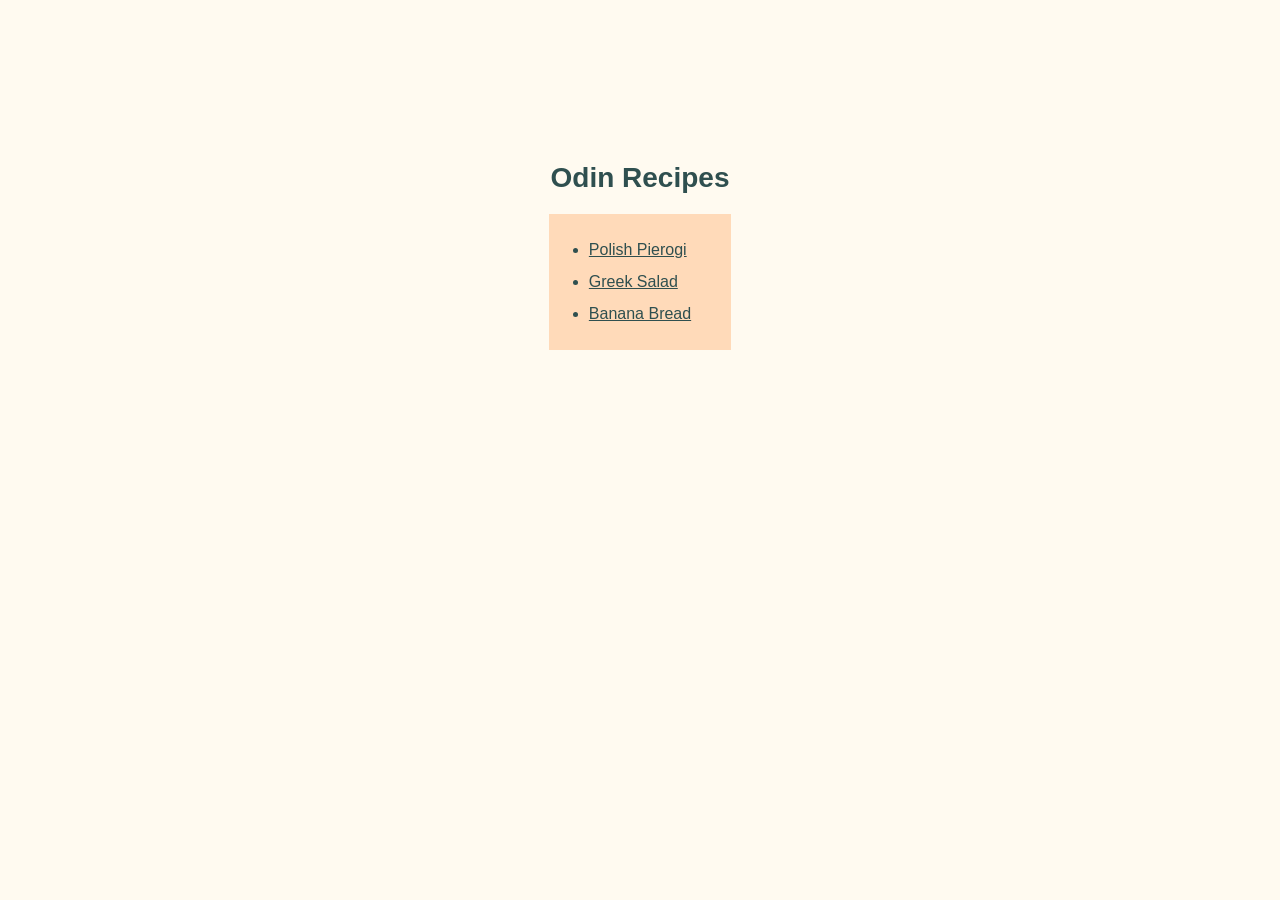
<file: index.html>
<!DOCTYPE html>
<html lang="en">
  <head>
    <meta charset="UTF-8">
    <meta name="viewport" content="width=device-width, initial-scale=1.0">
    <title>Odin Recipes</title>
    <link rel="stylesheet" href="style/home_style.css">
  </head>
  <body>
    <div class="container">
      <h1>Odin Recipes</h1>
    <ul>
      <li><a href="recipes/pierogi.html">Polish Pierogi</a></li>
      <li><a href="recipes/greek_salad.html">Greek Salad</a></li>
      <li><a href="recipes/banana_bread.html">Banana Bread</a></li>
    </ul>
    </div>
  </body>
</html>
</file>
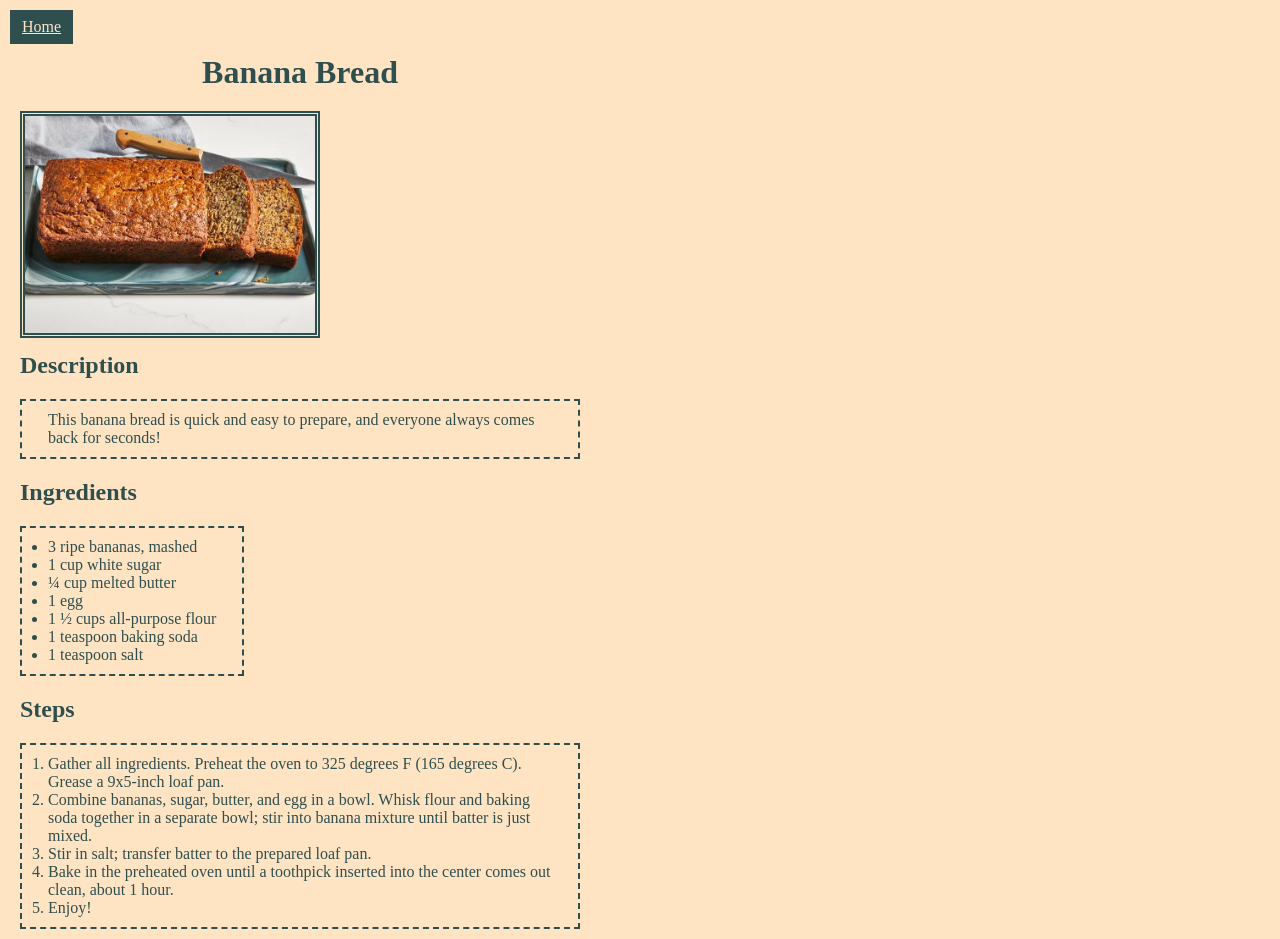
<file: recipes/banana_bread.html>
<!DOCTYPE html>
<html lang="en">
  <head>
    <meta charset="UTF-8">
    <meta name="viewport" content="width=device-width, initial-scale=1.0">
    <title>Odin Recipes | Banana Bread</title>
    <link rel="stylesheet" href="../style/recipe_style.css">
  </head>
  <body>
    <a class="home-button" href="../index.html">Home</a>
    <div class="recipe-container">
      <h1>Banana Bread</h1>
      <img class="thumbnail" src="../img/banana_bread.jpg">
      <h2>Description</h2>
      <p>This banana bread is quick and easy to prepare, and everyone always comes back for seconds!</p>
      <h2>Ingredients</h2>
      <ul>
        <li>3 ripe bananas, mashed</li>
        <li>1 cup white sugar</li>
        <li>¼ cup melted butter</li>
        <li>1 egg</li>
        <li>1 ½ cups all-purpose flour</li>
        <li>1 teaspoon baking soda</li>
        <li>1 teaspoon salt</li>
      </ul>
      <h2>Steps</h2>
      <ol>
        <li>Gather all ingredients. Preheat the oven to 325 degrees F (165 degrees C). Grease a 9x5-inch loaf pan.</li>
        <li>Combine bananas, sugar, butter, and egg in a bowl. Whisk flour and baking soda together in a separate bowl; stir into banana mixture until batter is just mixed.</li>
        <li>Stir in salt; transfer batter to the prepared loaf pan.</li>
        <li>Bake in the preheated oven until a toothpick inserted into the center comes out clean, about 1 hour.</li>
        <li>Enjoy!</li>
      </ol>
    </div>
  </body>
</html>
</file>
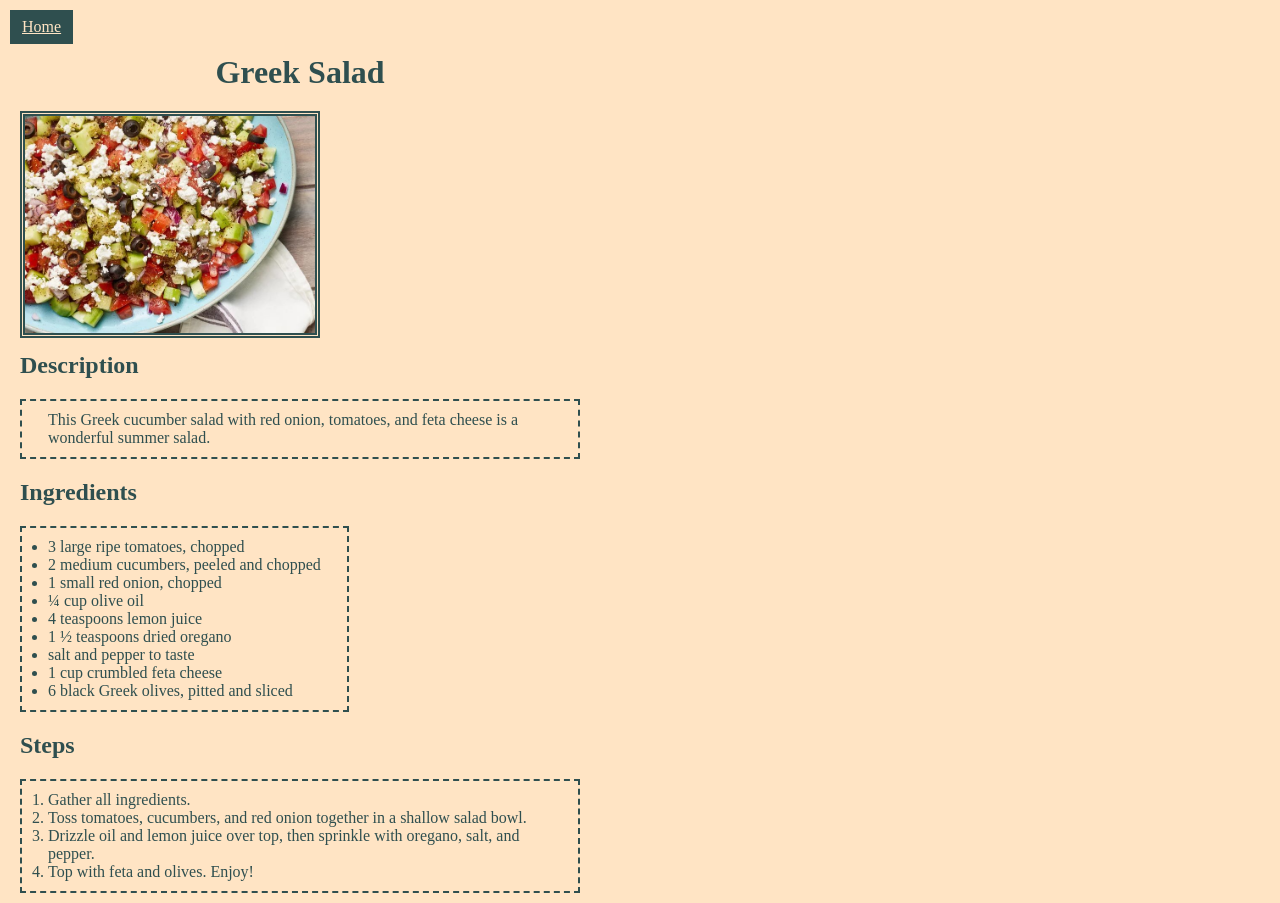
<file: recipes/greek_salad.html>
<!DOCTYPE html>
<html lang="en">
  <head>
    <meta charset="UTF-8">
    <meta name="viewport" content="width=device-width, initial-scale=1.0">
    <title>Odin Recipes | Greek Salad</title>
    <link rel="stylesheet" href="../style/recipe_style.css">
  </head>
  <body>
    <a class="home-button" href="../index.html">Home</a>
    <div class="recipe-container">
      <h1>Greek Salad</h1>
      <img class="thumbnail" src="../img/greek_salad.jpg">
      <h2>Description</h2>
      <p>This Greek cucumber salad with red onion, tomatoes, and feta cheese is a wonderful summer salad.</p>
      <h2>Ingredients</h2>
      <ul>
        <li>3 large ripe tomatoes, chopped</li>
        <li>2 medium cucumbers, peeled and chopped</li>
        <li>1 small red onion, chopped</li>
        <li>¼ cup olive oil</li>
        <li>4 teaspoons lemon juice</li>
        <li>1 ½ teaspoons dried oregano</li>
        <li>salt and pepper to taste</li>
        <li>1 cup crumbled feta cheese</li>
        <li>6 black Greek olives, pitted and sliced</li>
      </ul>
      <h2>Steps</h2>
      <ol>
        <li>Gather all ingredients.</li>
        <li>Toss tomatoes, cucumbers, and red onion together in a shallow salad bowl.</li>
        <li>Drizzle oil and lemon juice over top, then sprinkle with oregano, salt, and pepper.</li>
        <li>Top with feta and olives. Enjoy!</li>
      </ol>
    </div>
  </body>
</html>
</file>
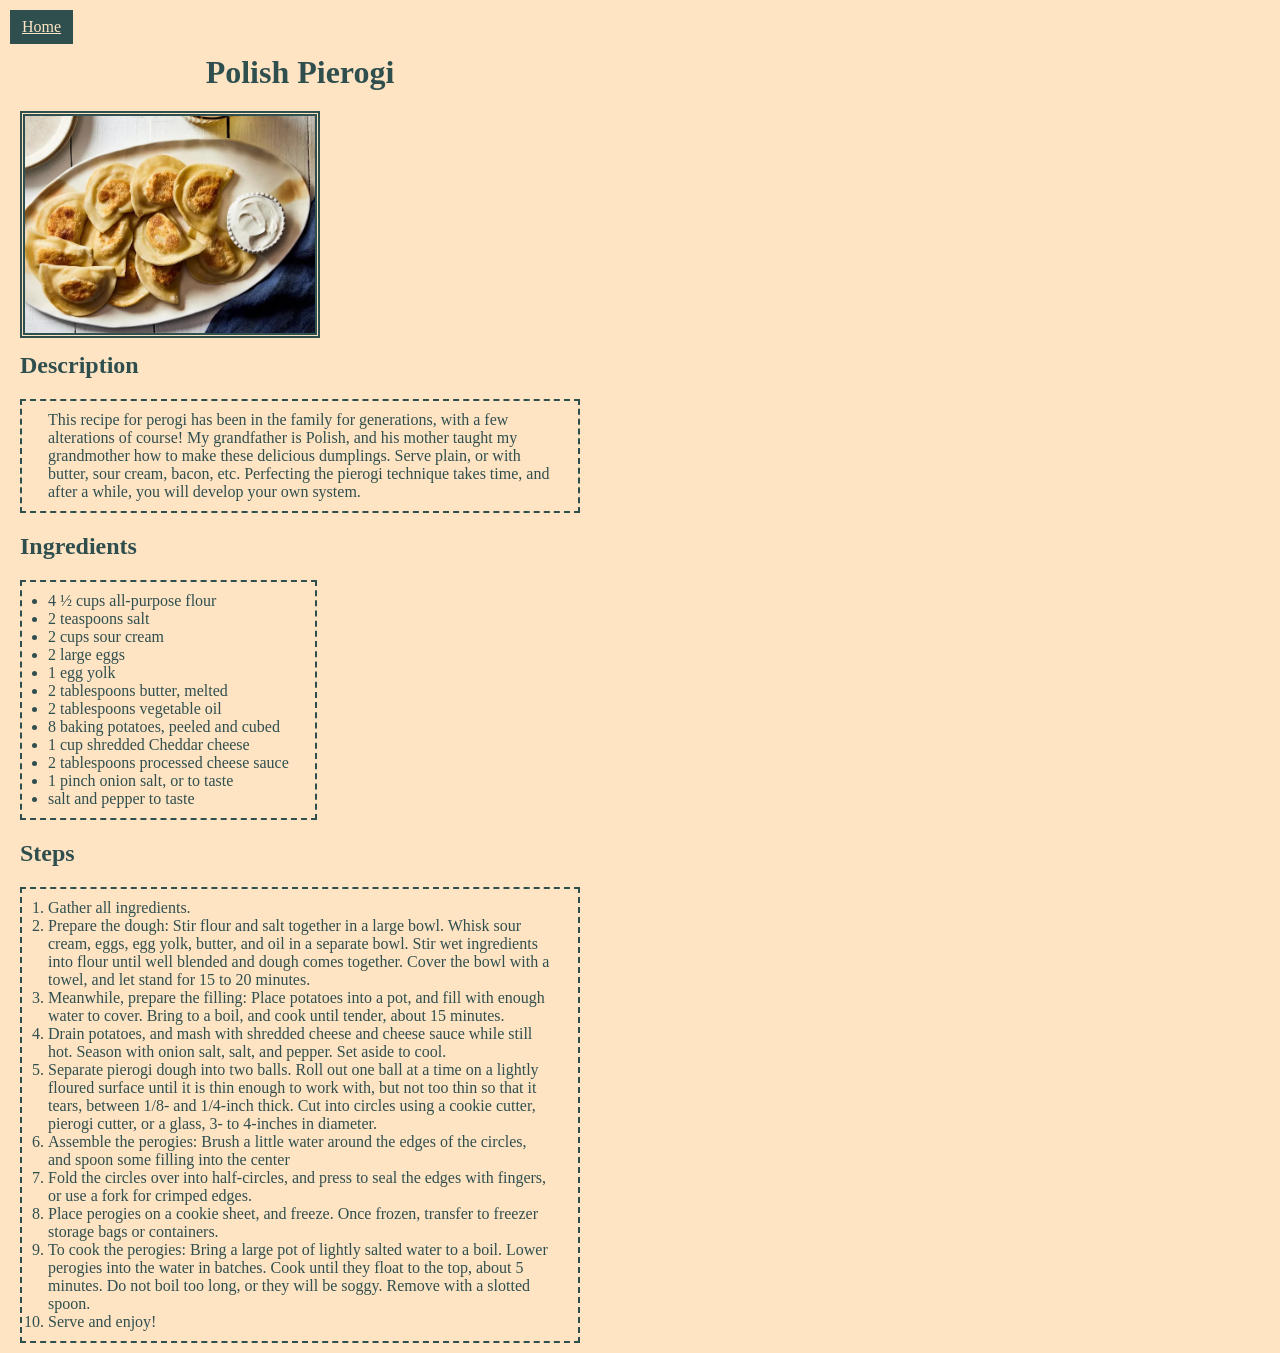
<file: recipes/pierogi.html>
<!DOCTYPE html>
<html lang="en">
  <head>
    <meta charset="UTF-8">
    <meta name="viewport" content="width=device-width, initial-scale=1.0">
    <title>Odin Recipes | Polish Pierogi</title>
    <link rel="stylesheet" href="../style/recipe_style.css">
  </head>
  <body>
    <a class="home-button" href="../index.html">Home</a>
    <div class="recipe-container">
      <h1>Polish Pierogi</h1>
      <img class="thumbnail" src="../img/pierogi.jpg">
      <h2>Description</h2>
      <p>This recipe for perogi has been in the family for generations, with a few alterations of course! My grandfather is Polish, and his mother taught my grandmother how to make these delicious dumplings. Serve plain, or with butter, sour cream, bacon, etc. Perfecting the pierogi technique takes time, and after a while, you will develop your own system.</p>
      <h2>Ingredients</h2>
      <ul>
        <li>4 ½ cups all-purpose flour</li>
        <li>2 teaspoons salt</li>
        <li>2 cups sour cream</li>
        <li>2 large eggs</li>
        <li>1 egg yolk</li>
        <li>2 tablespoons butter, melted</li>
        <li>2 tablespoons vegetable oil</li>
        <li>8 baking potatoes, peeled and cubed</li>
        <li>1 cup shredded Cheddar cheese</li>
        <li>2 tablespoons processed cheese sauce</li>
        <li>1 pinch onion salt, or to taste</li>
        <li>salt and pepper to taste</li>
      </ul>
      <h2>Steps</h2>
      <ol>
        <li>Gather all ingredients.</li>
        <li>Prepare the dough: Stir flour and salt together in a large bowl. Whisk sour cream, eggs, egg yolk, butter, and oil in a separate bowl. Stir wet ingredients into flour until well blended and dough comes together. Cover the bowl with a towel, and let stand for 15 to 20 minutes.</li>
        <li>Meanwhile, prepare the filling: Place potatoes into a pot, and fill with enough water to cover. Bring to a boil, and cook until tender, about 15 minutes.</li>
        <li>Drain potatoes, and mash with shredded cheese and cheese sauce while still hot. Season with onion salt, salt, and pepper. Set aside to cool.</li>
        <li>Separate pierogi dough into two balls. Roll out one ball at a time on a lightly floured surface until it is thin enough to work with, but not too thin so that it tears, between 1/8- and 1/4-inch thick. Cut into circles using a cookie cutter, pierogi cutter, or a glass, 3- to 4-inches in diameter.</li>
        <li>Assemble the perogies: Brush a little water around the edges of the circles, and spoon some filling into the center</li>
        <li>Fold the circles over into half-circles, and press to seal the edges with fingers, or use a fork for crimped edges.</li>
        <li>Place perogies on a cookie sheet, and freeze. Once frozen, transfer to freezer storage bags or containers.</li>
        <li>To cook the perogies: Bring a large pot of lightly salted water to a boil. Lower perogies into the water in batches. Cook until they float to the top, about 5 minutes. Do not boil too long, or they will be soggy. Remove with a slotted spoon.</li>
        <li>Serve and enjoy!</li>
      </ol>
    </div>
  </body>
</html>
</file>
<file: style/home_style.css>
html {
    box-sizing: border-box;
}

*,
*::before,
*::after {
    box-sizing: inherit;
    padding: 0;
    margin: 0;
    font-family: Verdana, Tahoma, sans-serif;
    color: darkslategray;
}

body {
    background-color: floralwhite;
}

.container {
    width: 400px;
    margin: 0 auto;
    margin-top: 18vh;
    text-align: center;
}
.container h1 {
    font-size: 28px;
    text-align: center;
    margin-bottom: 20px;
    
}

.container ul {
    display: inline-block;
    background-color: peachpuff;
    padding: 20px 40px;
    text-align: left;
    line-height: 32px;
}
</file>
<file: style/recipe_style.css>
html {
    box-sizing: border-box;
}

*,
*::before,
*::after {
    box-sizing: border-box;
    padding: 0;
    margin: 0;
    color: darkslategray;
}

body {
    background-color: bisque;
}

.home-button {
    display: inline-block;
    margin: 10px;
    padding: 6px 10px;
    border: 2px darkslategray solid;
    background-color: darkslategrey;
    color: bisque;
}

.recipe-container {
    width: 600px;
}

.recipe-container h1 {
    text-align: center;
    margin-bottom: 20px;
}

.recipe-container .thumbnail {
    height: auto;
    width: 300px;
    margin: 0 20px;
    border: 5px darkslategray double;
}

.recipe-container h2 {
    margin: 10px 20px;
}

.recipe-container p,
.recipe-container ul,
.recipe-container ol {
    display: inline-block;
    border: 2px darkslategray dashed;
    margin: 10px 20px;
    padding: 10px 26px;
}
</file>
